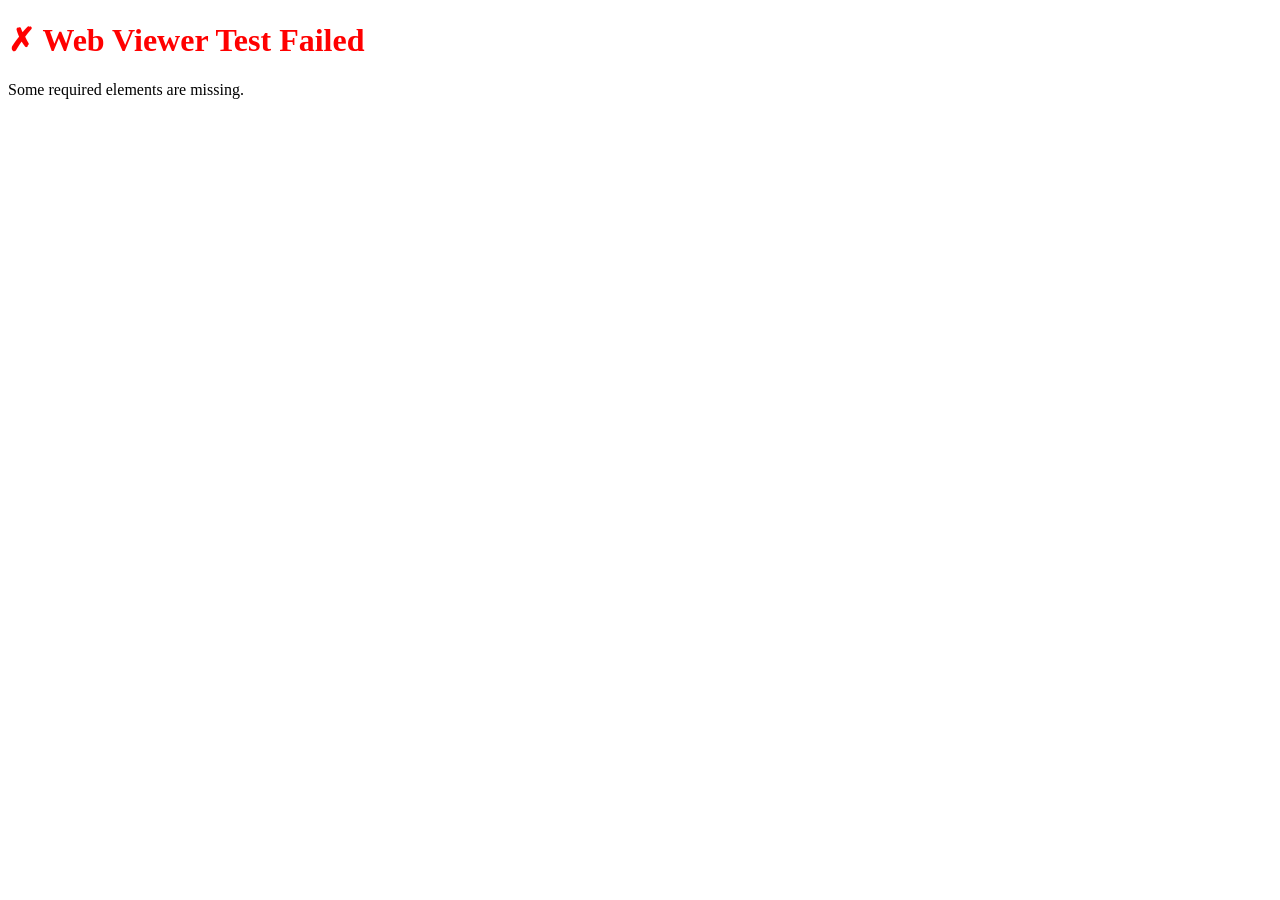
<file: web/test_web_viewer.html>
<!DOCTYPE html>
<html>
<head>
    <title>Web Viewer Test</title>
    <script>
        // Simple test to verify the web viewer loads correctly
        function testWebViewer() {
            console.log('Testing web viewer functionality...');
            
            // Test that all required elements exist
            const requiredElements = [
                'loadBtn', 'fileInput', 'loading', 'error', 'content',
                'severityFilter', 'refreshControls', 'startRefreshBtn', 
                'stopRefreshBtn', 'refreshNowBtn', 'refreshInterval'
            ];
            
            let allElementsFound = true;
            requiredElements.forEach(id => {
                const element = document.getElementById(id);
                if (!element) {
                    console.error(`Element ${id} not found`);
                    allElementsFound = false;
                } else {
                    console.log(`✓ Element ${id} found`);
                }
            });
            
            if (allElementsFound) {
                console.log('✓ All required elements found - web viewer loaded successfully!');
                document.body.innerHTML = '<h1 style="color: green;">✓ Web Viewer Test Passed</h1>';
                document.body.innerHTML += '<p>All required elements are present and the web viewer is ready to use.</p>';
            } else {
                console.error('✗ Some elements are missing');
                document.body.innerHTML = '<h1 style="color: red;">✗ Web Viewer Test Failed</h1>';
                document.body.innerHTML += '<p>Some required elements are missing.</p>';
            }
        }
        
        // Test the refresh functionality logic
        function testRefreshFunctionality() {
            console.log('Testing refresh functionality...');
            
            // Mock the refresh controls
            const refreshStatus = document.getElementById('refreshStatus');
            if (refreshStatus) {
                refreshStatus.textContent = 'Auto-refresh: Ready';
                console.log('✓ Refresh status element works');
            }
            
            // Test interval selection
            const refreshInterval = document.getElementById('refreshInterval');
            if (refreshInterval) {
                const selectedValue = refreshInterval.value;
                console.log(`✓ Refresh interval select works (default: ${selectedValue} seconds)`);
            }
            
            console.log('✓ Refresh functionality test completed');
        }
    </script>
</head>
<body>
    <h1>Web Viewer Test</h1>
    <p>Loading and testing web viewer components...</p>
    
    <script>
        // Load the main app.js and test it
        const script = document.createElement('script');
        script.src = 'app.js';
        script.onload = function() {
            console.log('app.js loaded successfully');
            testWebViewer();
            testRefreshFunctionality();
        };
        script.onerror = function() {
            console.error('Failed to load app.js');
            document.body.innerHTML += '<p style="color: red;">Failed to load app.js</p>';
        };
        document.body.appendChild(script);
    </script>
</body>
</html>
</file>
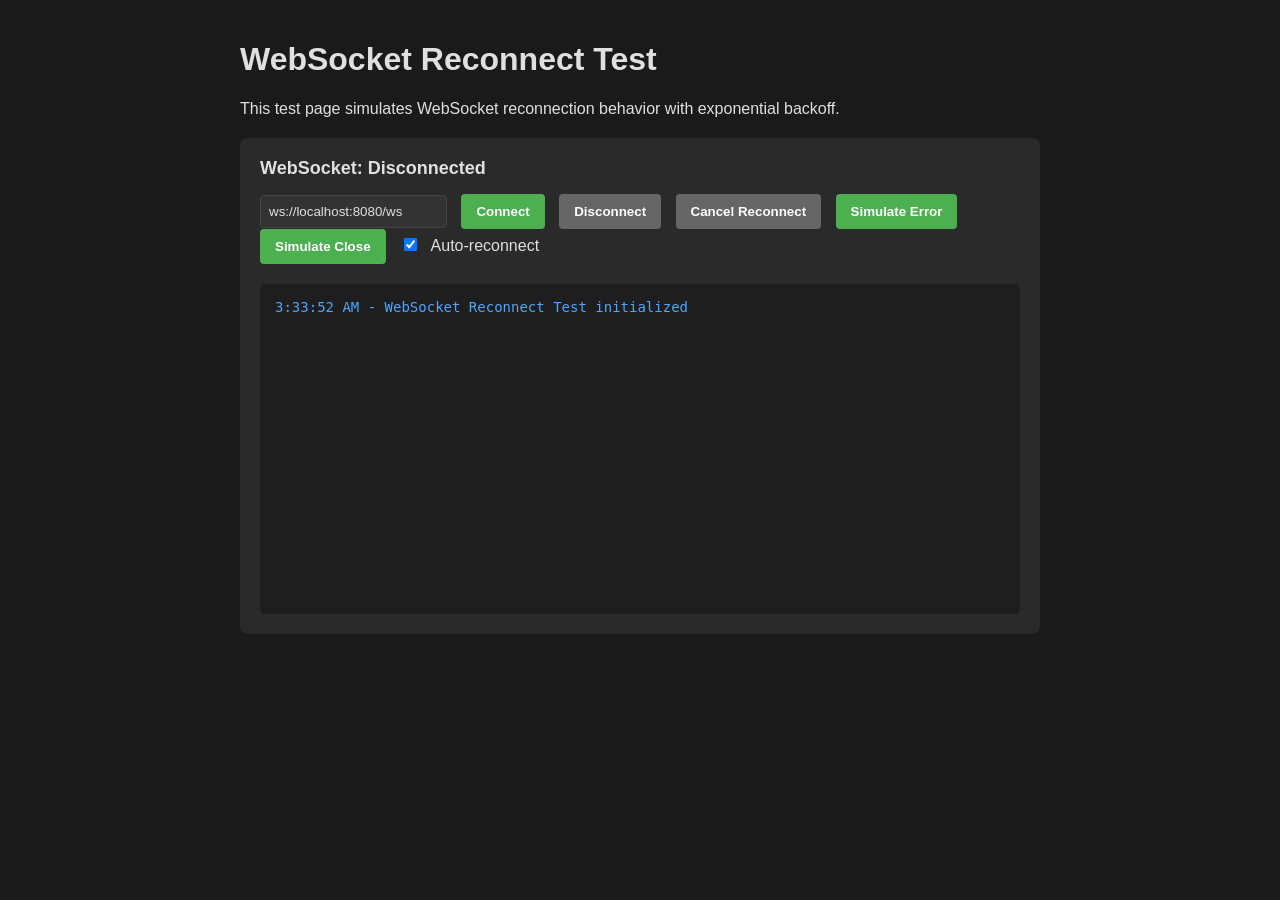
<file: web/websocket_reconnect_test.html>
<!DOCTYPE html>
<html lang="en">
<head>
    <meta charset="UTF-8">
    <meta name="viewport" content="width=device-width, initial-scale=1.0">
    <title>WebSocket Reconnect Test</title>
    <style>
        body {
            font-family: Arial, sans-serif;
            max-width: 800px;
            margin: 0 auto;
            padding: 20px;
            background-color: #1a1a1a;
            color: #e0e0e0;
        }
        .test-container {
            background-color: #2a2a2a;
            padding: 20px;
            border-radius: 8px;
            margin-top: 20px;
        }
        .log {
            background-color: #1e1e1e;
            padding: 15px;
            border-radius: 5px;
            height: 300px;
            overflow-y: auto;
            font-family: monospace;
            font-size: 14px;
            margin-top: 15px;
        }
        .log-entry {
            margin-bottom: 5px;
        }
        .log-info {
            color: #4da6ff;
        }
        .log-success {
            color: #4caf50;
        }
        .log-error {
            color: #f44336;
        }
        .log-warning {
            color: #ff9800;
        }
        button {
            background-color: #4caf50;
            color: white;
            border: none;
            padding: 10px 15px;
            border-radius: 4px;
            cursor: pointer;
            margin-right: 10px;
            font-weight: bold;
        }
        button:disabled {
            background-color: #666;
            cursor: not-allowed;
        }
        input {
            padding: 8px;
            border-radius: 4px;
            border: 1px solid #444;
            background-color: #333;
            color: #e0e0e0;
            margin-right: 10px;
        }
        .controls {
            margin-bottom: 20px;
        }
        .status {
            font-weight: bold;
            font-size: 18px;
            margin-bottom: 15px;
        }
        .ws-connected {
            color: #4caf50;
        }
        .ws-disconnected {
            color: #f44336;
        }
        .ws-reconnecting {
            color: #ff9800;
            animation: pulse 1.5s infinite;
        }
        @keyframes pulse {
            0% { opacity: 1; }
            50% { opacity: 0.6; }
            100% { opacity: 1; }
        }
    </style>
</head>
<body>
    <h1>WebSocket Reconnect Test</h1>
    <p>This test page simulates WebSocket reconnection behavior with exponential backoff.</p>
    
    <div class="test-container">
        <div class="status" id="status">WebSocket: Disconnected</div>
        
        <div class="controls">
            <input type="text" id="wsUrl" placeholder="ws://localhost:8080/ws" value="ws://localhost:8080/ws">
            <button id="connectBtn">Connect</button>
            <button id="disconnectBtn" disabled>Disconnect</button>
            <button id="cancelBtn" disabled>Cancel Reconnect</button>
            <button id="simulateErrorBtn">Simulate Error</button>
            <button id="simulateCloseBtn">Simulate Close</button>
            <label>
                <input type="checkbox" id="autoReconnect" checked> Auto-reconnect
            </label>
        </div>
        
        <div class="log" id="log"></div>
    </div>
    
    <script>
        // WebSocket state
        let socket = null;
        let isConnected = false;
        let reconnectAttempts = 0;
        let maxReconnectAttempts = 5;
        let reconnectTimeout = null;
        let isReconnecting = false;
        let autoReconnectEnabled = true;
        
        // DOM elements
        const statusEl = document.getElementById('status');
        const connectBtn = document.getElementById('connectBtn');
        const disconnectBtn = document.getElementById('disconnectBtn');
        const cancelBtn = document.getElementById('cancelBtn');
        const simulateErrorBtn = document.getElementById('simulateErrorBtn');
        const simulateCloseBtn = document.getElementById('simulateCloseBtn');
        const autoReconnectCheckbox = document.getElementById('autoReconnect');
        const logEl = document.getElementById('log');
        
        // Event listeners
        connectBtn.addEventListener('click', connectWebSocket);
        disconnectBtn.addEventListener('click', disconnectWebSocket);
        cancelBtn.addEventListener('click', cancelReconnection);
        simulateErrorBtn.addEventListener('click', simulateError);
        simulateCloseBtn.addEventListener('click', simulateClose);
        autoReconnectCheckbox.addEventListener('change', function() {
            autoReconnectEnabled = this.checked;
            logMessage('Auto-reconnect ' + (autoReconnectEnabled ? 'enabled' : 'disabled'), 'info');
        });
        
        function logMessage(message, type = 'info') {
            const logEntry = document.createElement('div');
            logEntry.className = 'log-entry log-' + type;
            logEntry.textContent = new Date().toLocaleTimeString() + ' - ' + message;
            logEl.appendChild(logEntry);
            logEl.scrollTop = logEl.scrollHeight;
        }
        
        function connectWebSocket() {
            const url = document.getElementById('wsUrl').value;
            
            if (isConnected) {
                logMessage('Already connected', 'warning');
                return;
            }
            
            // Reset reconnection state
            if (reconnectTimeout) {
                clearTimeout(reconnectTimeout);
                reconnectTimeout = null;
            }
            reconnectAttempts = 0;
            isReconnecting = false;
            
            logMessage('Attempting to connect to ' + url, 'info');
            attemptConnection(url);
        }
        
        function attemptConnection(url) {
            try {
                socket = new WebSocket(url);
                
                socket.onopen = function() {
                    isConnected = true;
                    isReconnecting = false;
                    reconnectAttempts = 0;
                    
                    statusEl.textContent = 'WebSocket: Connected';
                    statusEl.className = 'ws-connected';
                    
                    connectBtn.disabled = true;
                    disconnectBtn.disabled = false;
                    cancelBtn.disabled = true;
                    
                    logMessage('Connected successfully!', 'success');
                };
                
                socket.onmessage = function(event) {
                    logMessage('Message received: ' + event.data, 'info');
                };
                
                socket.onclose = function() {
                    isConnected = false;
                    statusEl.textContent = 'WebSocket: Disconnected';
                    statusEl.className = 'ws-disconnected';
                    
                    connectBtn.disabled = false;
                    disconnectBtn.disabled = true;
                    cancelBtn.disabled = true;
                    
                    logMessage('Connection closed', 'warning');
                    
                    // Attempt reconnection if enabled
                    if (autoReconnectEnabled && !isReconnecting && reconnectAttempts < maxReconnectAttempts) {
                        attemptReconnection(url);
                    }
                };
                
                socket.onerror = function(error) {
                    logMessage('Connection error: ' + error.message, 'error');
                    
                    // Attempt reconnection if enabled
                    if (autoReconnectEnabled && !isReconnecting && reconnectAttempts < maxReconnectAttempts) {
                        attemptReconnection(url);
                    }
                };
                
            } catch (err) {
                logMessage('Connection failed: ' + err.message, 'error');
                
                // Attempt reconnection if enabled
                if (autoReconnectEnabled && !isReconnecting && reconnectAttempts < maxReconnectAttempts) {
                    attemptReconnection(url);
                }
            }
        }
        
        function attemptReconnection(url) {
            if (isReconnecting) return;
            
            isReconnecting = true;
            reconnectAttempts++;
            
            // Exponential backoff: min(2^(attempts-1) * 1000, 30000) ms
            const delay = Math.min(Math.pow(2, reconnectAttempts - 1) * 1000, 30000);
            
            statusEl.textContent = `WebSocket: Reconnecting (${reconnectAttempts}/${maxReconnectAttempts})...`;
            statusEl.className = 'ws-reconnecting';
            
            connectBtn.disabled = true;
            disconnectBtn.disabled = true;
            cancelBtn.disabled = false;
            
            logMessage(`Reconnection attempt ${reconnectAttempts}/${maxReconnectAttempts} in ${delay}ms...`, 'warning');
            
            reconnectTimeout = setTimeout(function() {
                logMessage(`Attempting to reconnect...`, 'info');
                attemptConnection(url);
            }, delay);
        }
        
        function disconnectWebSocket() {
            if (socket && isConnected) {
                socket.close();
                socket = null;
                isConnected = false;
                logMessage('Disconnected manually', 'info');
            }
        }
        
        function cancelReconnection() {
            if (reconnectTimeout) {
                clearTimeout(reconnectTimeout);
                reconnectTimeout = null;
            }
            isReconnecting = false;
            reconnectAttempts = 0;
            
            statusEl.textContent = 'WebSocket: Disconnected';
            statusEl.className = 'ws-disconnected';
            
            connectBtn.disabled = false;
            disconnectBtn.disabled = true;
            cancelBtn.disabled = true;
            
            logMessage('Reconnection cancelled', 'info');
        }
        
        function simulateError() {
            if (socket) {
                logMessage('Simulating WebSocket error...', 'warning');
                socket.onerror(new Error('Simulated error'));
            }
        }
        
        function simulateClose() {
            if (socket) {
                logMessage('Simulating WebSocket close...', 'warning');
                socket.close();
            }
        }
        
        logMessage('WebSocket Reconnect Test initialized', 'info');
    </script>
</body>
</html>
</file>
